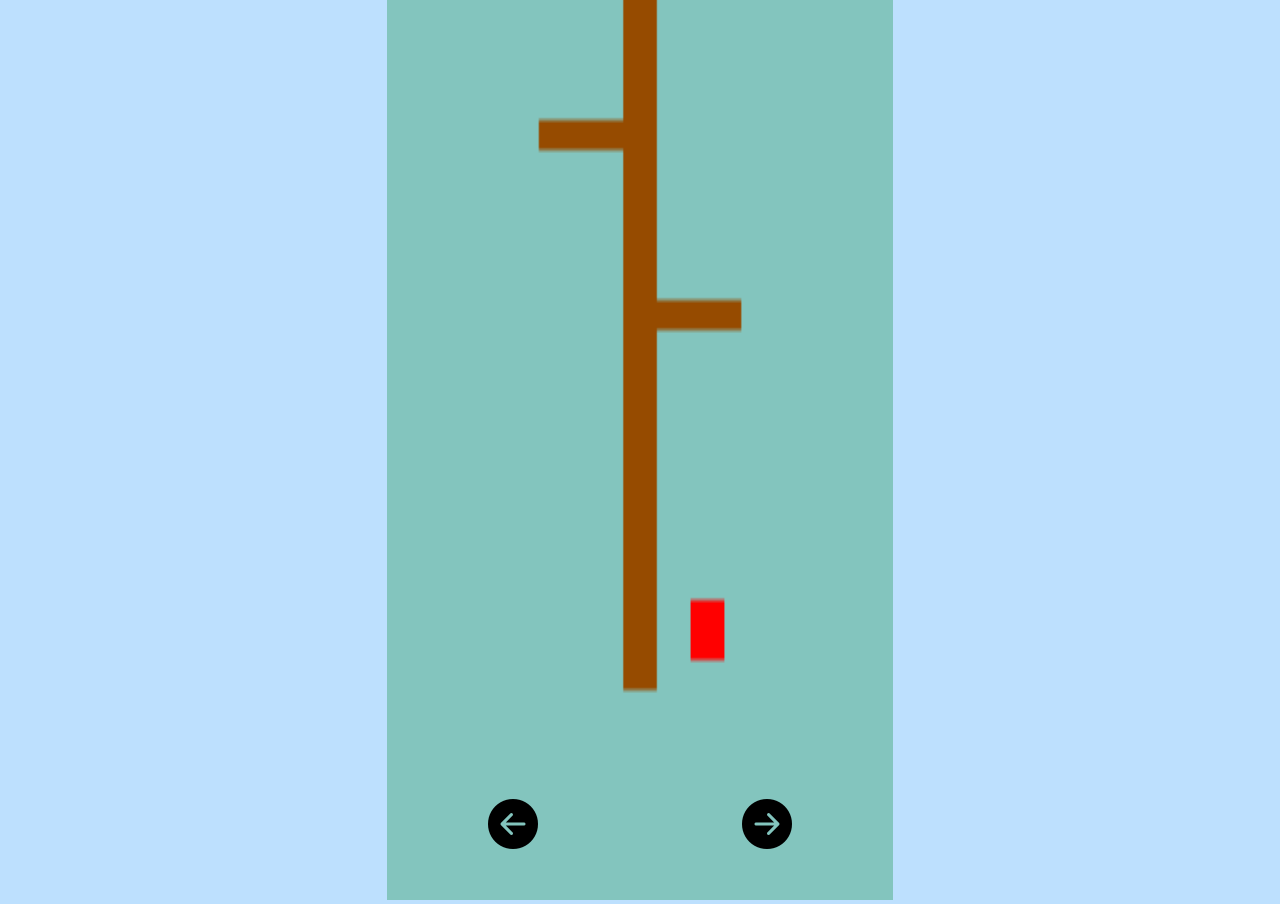
<file: index.html>
<!DOCTYPE html>
<html lang="en">
  <head>
    <meta charset="UTF-8" />
    <meta http-equiv="X-UA-Compatible" content="IE=edge" />
    <meta name="viewport" content="width=device-width, initial-scale=1.0" />
    <title>LumberJack</title>
    <link rel="stylesheet" href="./index.css" />
    <link
      rel="stylesheet"
      href="https://cdn.jsdelivr.net/npm/bootstrap-icons@1.8.3/font/bootstrap-icons.css"
    />
  </head>
  <body onload="startGame()">
    <div id="canvasDiv">
      <div id="titleScreen"></div>
      <canvas id="canvas"> </canvas>
      <div id="buttons">
      </div>
    </div>
    <script>
      let vh = 0.01 * window.innerHeight;
      document.documentElement.style.setProperty("--vh", vh + "px");
    </script>
    <script src="./index.js"></script>
  </body>
</html>
</file>
<file: index.css>
*,
*::before,
*::after {
  margin: 0;
  padding: 0;
  box-sizing: border-box;
  font-family: Arial, Helvetica, sans-serif;
}

html,
body {
  width: 100vw;
  height: 100vh;
  height: calc(var(--vh, 1vh) * 100);
  overflow: hidden;
  background-color: #bde0fe;
}

body {
  display: flex;
  justify-content: center;
  align-items: center;
}

#canvasDiv {
  aspect-ratio: 9/16;
  position: relative;
  height: 100%;
}

canvas {
  width: 100%;
  height: 100%;
  background-color: #83c5be;
}

#buttons {
  position: absolute;
  bottom: 5%;
  left: 0;
  right: 0;
  width: 100%;
  display: flex;
  justify-content: space-around;
  align-items: center;
  font-size: clamp(5vh, 50px, 200px);
}

#titleScreen {
  position: absolute;
  top: 5%;
  left: 0;
  right: 0;
  width: 100%;
  display: flex;
  justify-content: center;
  align-items: center;
}
</file>
